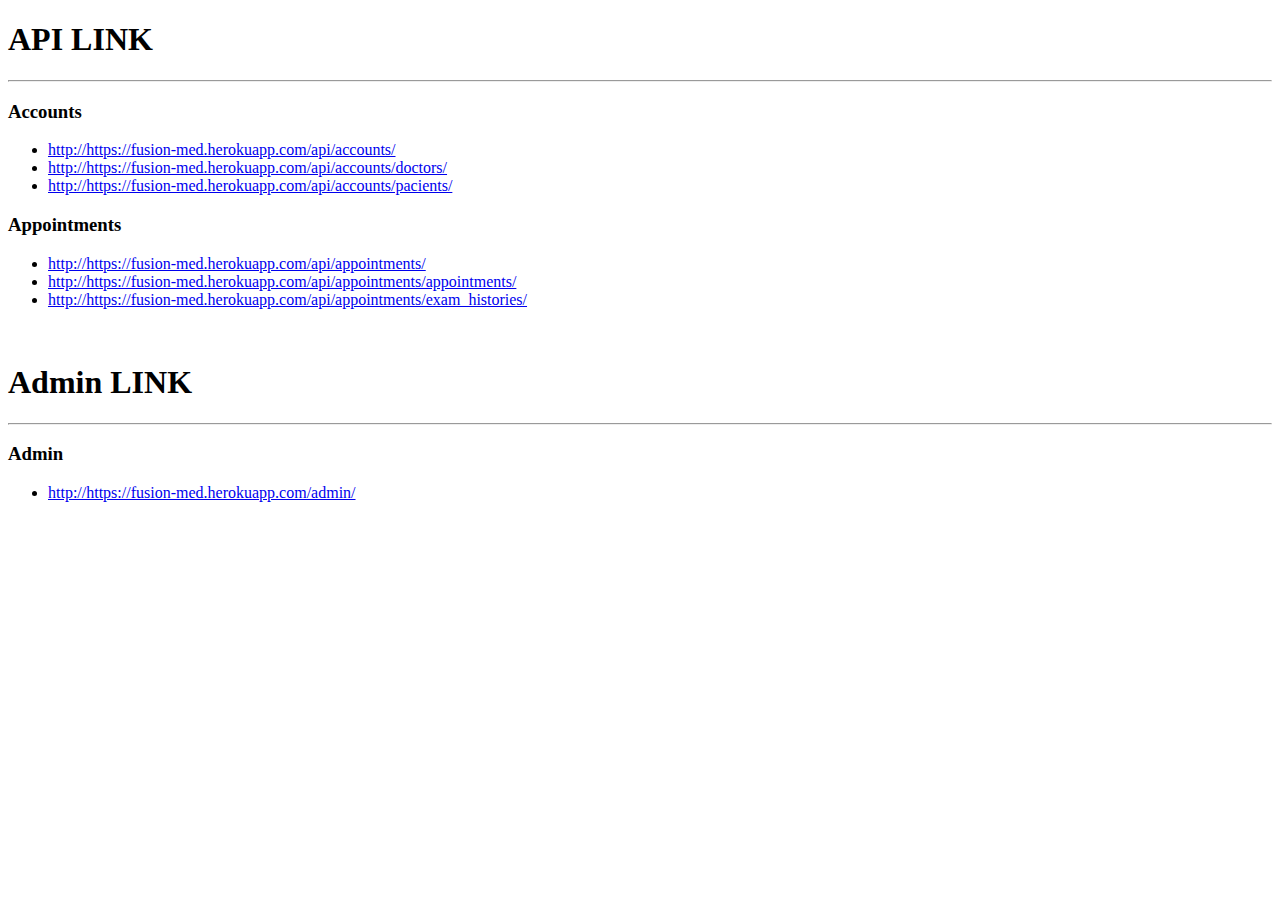
<file: templates/api_links.html>
<!DOCTYPE html>
<html lang="en">
<head>
    <meta charset="UTF-8">
    <meta name="viewport" content="width=device-width, initial-scale=1.0">
    <title>FUSION MED</title>
</head>
<body>
    <h1>API LINK</h1>
    <hr>
    <div>
        <h3>Accounts</h3>
        <ul>
            <li><a href="http://https://fusion-med.herokuapp.com/api/accounts/">http://https://fusion-med.herokuapp.com/api/accounts/</a></li>
            <li><a href="http://https://fusion-med.herokuapp.com/api/accounts/doctors/">http://https://fusion-med.herokuapp.com/api/accounts/doctors/</a></li>
            <li><a href="http://https://fusion-med.herokuapp.com/api/accounts/pacients/">http://https://fusion-med.herokuapp.com/api/accounts/pacients/</a></li>
        </ul>
    </div>
    
    <div>
        <h3>Appointments</h3>
        <ul>
            <li><a href="http://https://fusion-med.herokuapp.com/api/appointments/">http://https://fusion-med.herokuapp.com/api/appointments/</a></li>
            <li><a href="http://https://fusion-med.herokuapp.com/api/appointments/appointments/">http://https://fusion-med.herokuapp.com/api/appointments/appointments/</a></li>
            <li><a href="http://https://fusion-med.herokuapp.com/api/appointments/exam_histories/">http://https://fusion-med.herokuapp.com/api/appointments/exam_histories/</a></li>
        </ul>
    </div>
    <br>
    <h1>Admin LINK</h1>
    <hr>
    <div>
        <h3>Admin</h3>
        <ul>
            <li><a href="http://https://fusion-med.herokuapp.com/admin/">http://https://fusion-med.herokuapp.com/admin/</a></li>
        </ul>
    </div>
</body>
</html>
</file>
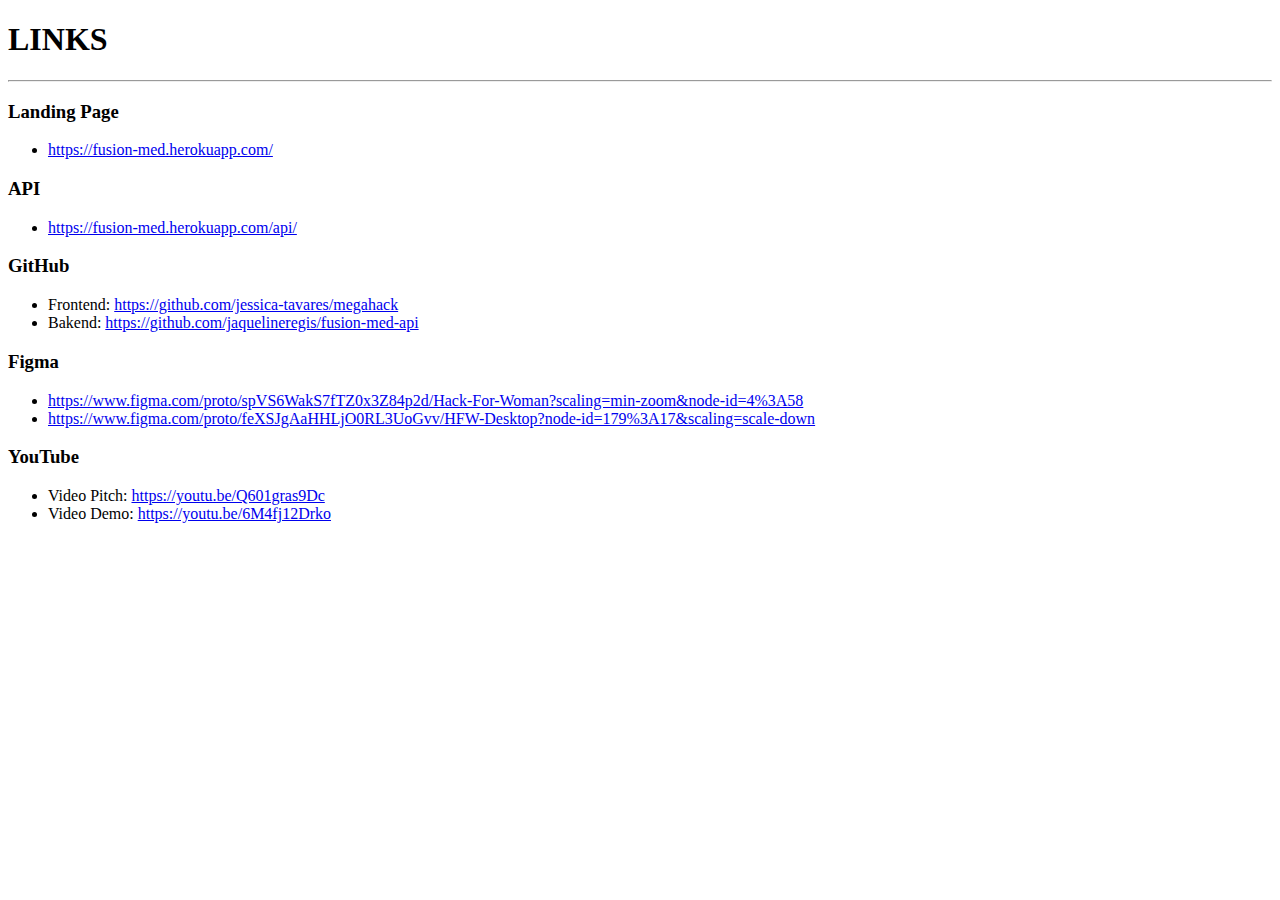
<file: templates/links.html>
<!DOCTYPE html>
<html lang="en">

<head>
    <meta charset="UTF-8">
    <meta name="viewport" content="width=device-width, initial-scale=1.0">
    <title>FUSION-MED</title>
</head>

<body>
    <h1>LINKS</h1>
    <hr>
    <div>
        <div>
            <h3>Landing Page</h3>
            <ul>
                <li><a href="https://fusion-med.herokuapp.com/">https://fusion-med.herokuapp.com/</a></li>
            </ul>
        </div>

        <div>
            <h3>API</h3>
            <ul>
                <li><a href="https://fusion-med.herokuapp.com/api/">https://fusion-med.herokuapp.com/api/</a></li>
            </ul>
        </div>


        <h3>GitHub</h3>
        <ul>
            <li>Frontend: <a
                    href="https://github.com/jessica-tavares/megahack">https://github.com/jessica-tavares/megahack</a>
            </li>
            <li>Bakend: <a
                    href="https://github.com/jaquelineregis/fusion-med-api">https://github.com/jaquelineregis/fusion-med-api</a>
            </li>
        </ul>
    </div>

    <div>
        <h3>Figma</h3>
        <ul>
            <li><a
                    href="https://www.figma.com/proto/spVS6WakS7fTZ0x3Z84p2d/Hack-For-Woman?scaling=min-zoom&node-id=4%3A58">https://www.figma.com/proto/spVS6WakS7fTZ0x3Z84p2d/Hack-For-Woman?scaling=min-zoom&node-id=4%3A58</a>
            </li>
            <li><a
                    href="https://www.figma.com/proto/feXSJgAaHHLjO0RL3UoGvv/HFW-Desktop?node-id=179%3A17&scaling=scale-down">https://www.figma.com/proto/feXSJgAaHHLjO0RL3UoGvv/HFW-Desktop?node-id=179%3A17&scaling=scale-down</a>
            </li>
        </ul>
    </div>

    <div>
        <h3>YouTube</h3>
        <ul>
            <li>Video Pitch: <a href="https://youtu.be/Q601gras9Dc">https://youtu.be/Q601gras9Dc</a></li>
            <li>Video Demo: <a href="https://youtu.be/6M4fj12Drko">https://youtu.be/6M4fj12Drko</a></li>
        </ul>
    </div>

</body>

</html>
</file>
